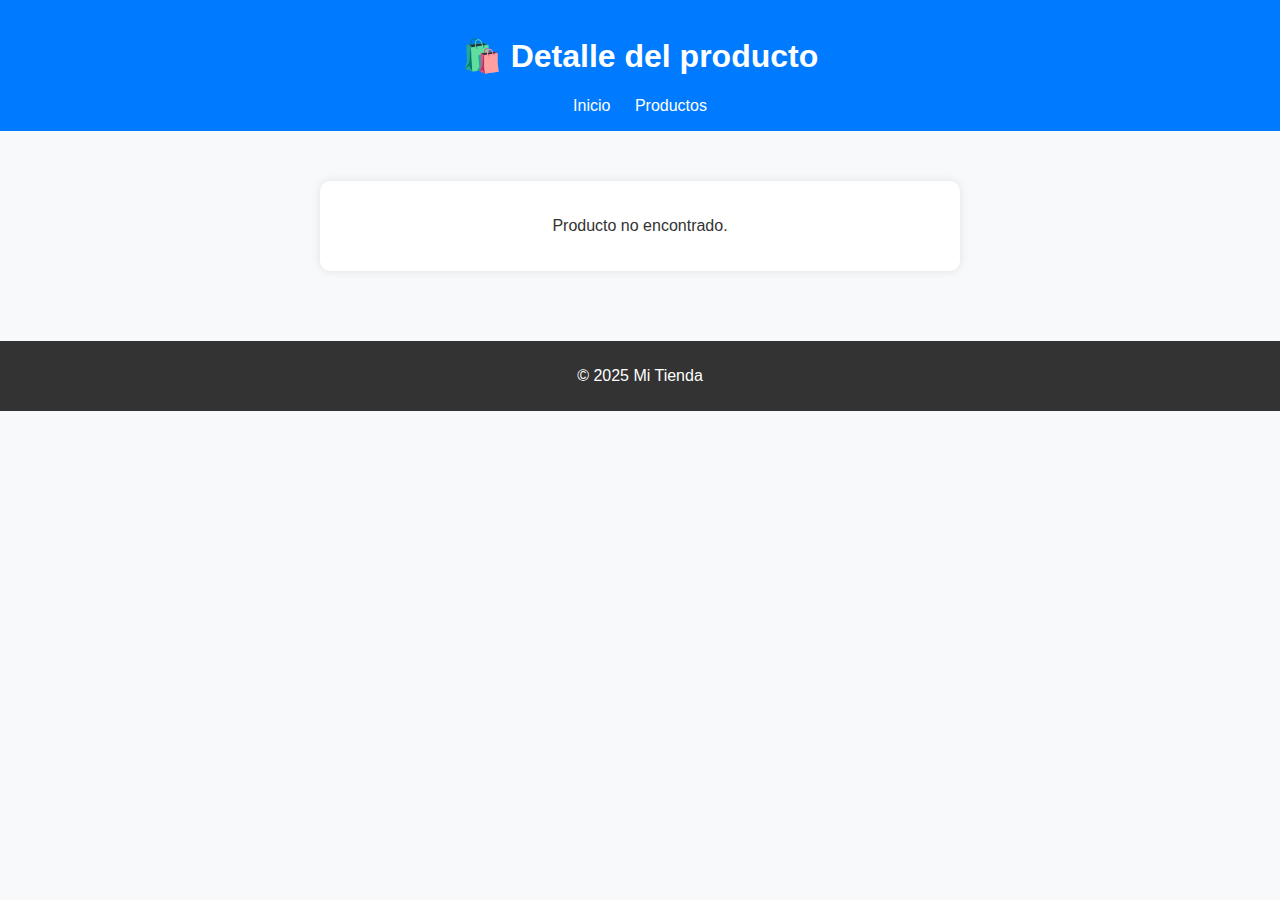
<file: producto.html>
<!DOCTYPE html>
<html lang="es">
<head>
  <meta charset="UTF-8">
  <meta name="viewport" content="width=device-width, initial-scale=1.0">
  <title>Detalle del producto</title>
  <link rel="stylesheet" href="css/estilos.css">
</head>
<body>
  <header>
    <h1>🛍️ Detalle del producto</h1>
    <nav>
      <a href="index.html">Inicio</a>
      <a href="productos.html">Productos</a>
    </nav>
  </header>

  <main>
    <div class="detalle-producto" id="detalle"></div>
  </main>

  <footer>
    <p>© 2025 Mi Tienda</p>
  </footer>

  <script src="js/main.js"></script>
</body>
</html>
</file>
<file: css/estilos.css>
body {
  font-family: 'Segoe UI', Arial, sans-serif;
  margin: 0;
  background: #f8f9fa;
  color: #333;
}

header {
  background: #007bff;
  color: #fff;
  text-align: center;
  padding: 1rem;
}

nav a {
  color: #fff;
  text-decoration: none;
  margin: 0 10px;
}

main {
  padding: 20px;
}

.productos {
  display: grid;
  grid-template-columns: repeat(auto-fit, minmax(100px, 1fr));
  gap: 20px;
}

.producto {
  background: #fff;
  border-radius: 10px;
  box-shadow: 0 0 8px rgba(0,0,0,0.1);
  text-align: center;
  padding: 15px;
  cursor: pointer;
  transition: transform 0.2s;
}

.producto:hover {
  transform: scale(1.05);
}

.producto img {
  width: 100%;
  border-radius: 8px;
}

.btn {
  background: #007bff;
  color: white;
  padding: 10px 15px;
  border-radius: 6px;
  text-decoration: none;
}

.btn:hover {
  background: #0056b3;
}

.ver-mas {
  text-align: center;
  margin-top: 20px;
}

.detalle-producto {
  max-width: 600px;
  margin: 30px auto;
  background: white;
  border-radius: 10px;
  padding: 20px;
  box-shadow: 0 0 10px rgba(0,0,0,0.1);
  text-align: center;
}

.detalle-producto img {
  width: 80%;
  border-radius: 10px;
}

footer {
  text-align: center;
  background: #333;
  color: white;
  padding: 10px;
  margin-top: 20px;
}

.filtros {
  display: flex;
  justify-content: center;
  gap: 10px;
  margin-bottom: 20px;
  flex-wrap: wrap;
}

.filtros input, .filtros select {
  padding: 10px;
  border-radius: 8px;
  border: 1px solid #ccc;
  font-size: 16px;
  width: 200px;
}

.logo {
  width: 50px;      /* tamaño del logo */
  height: auto;      /* mantiene proporción */
  vertical-align: middle;
}

h1 {
  display: flex;
  align-items: center;
  justify-content: center;
  gap: 15px;
}
</file>
